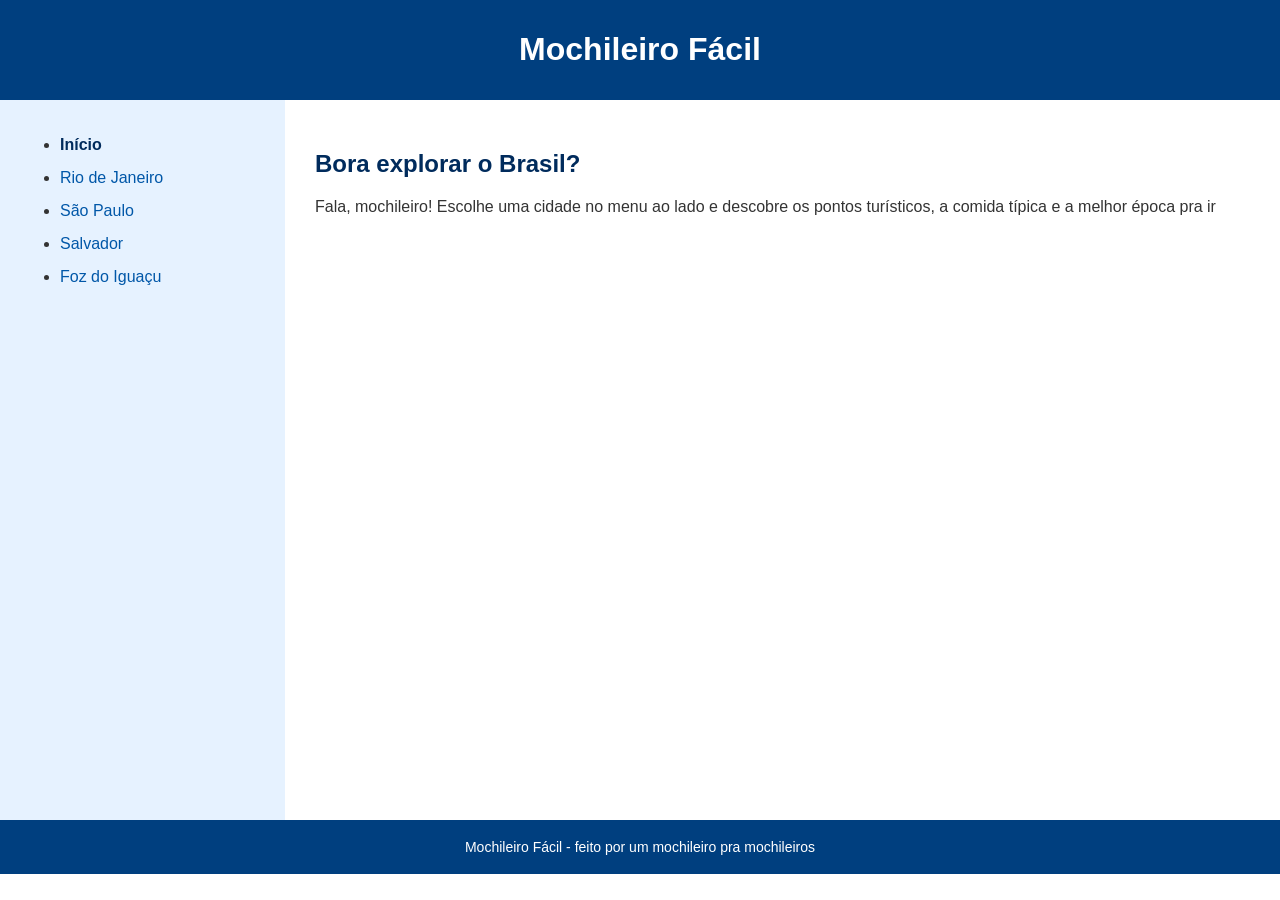
<file: index.html>
<!DOCTYPE html>
<html lang="pt-BR">
<head>
  <!-- Define os acentos e o idioma da página -->
  <meta charset="UTF-8">
  <meta name="viewport" content="width=device-width, initial-scale=1.0">

  <!-- Nome que aparece na aba do navegador -->
  <title>Mochileiro Fácil</title>

  <!-- Liga o arquivo de estilo, que está na mesma pasta -->
  <link rel="stylesheet" href="style.css">
</head>
<body>

  <!-- Cabeçalho com o nome do site -->
  <header>
    <h1>Mochileiro Fácil</h1>
  </header>

  <!-- Area do meio com o menu de um lado e o conteúdo do outro -->
  <div class="container">

    <!-- Menu lateral com as cidades ficam dentro da pasta html -->
    <nav>
      <ul>
        <li><a href="index.html" class="ativo">Início</a></li>
        <li><a href="html/rio.html">Rio de Janeiro</a></li>
        <li><a href="html/saopaulo.html">São Paulo</a></li>
        <li><a href="html/salvador.html">Salvador</a></li>
        <li><a href="html/foz.html">Foz do Iguaçu</a></li>
      </ul>
    </nav>

    <!-- Conteudo principal da página inicial -->
    <main>
      <h2>Bora explorar o Brasil?</h2>
      <p>Fala, mochileiro! Escolhe uma cidade no menu ao lado e descobre os pontos turísticos, a comida típica e a melhor época pra ir</p>
    </main>

  </div>

  <!-- Rodapé -->
  <footer>
    <p>Mochileiro Fácil - feito por um mochileiro pra mochileiros</p>
  </footer>

</body>
</html>
</file>
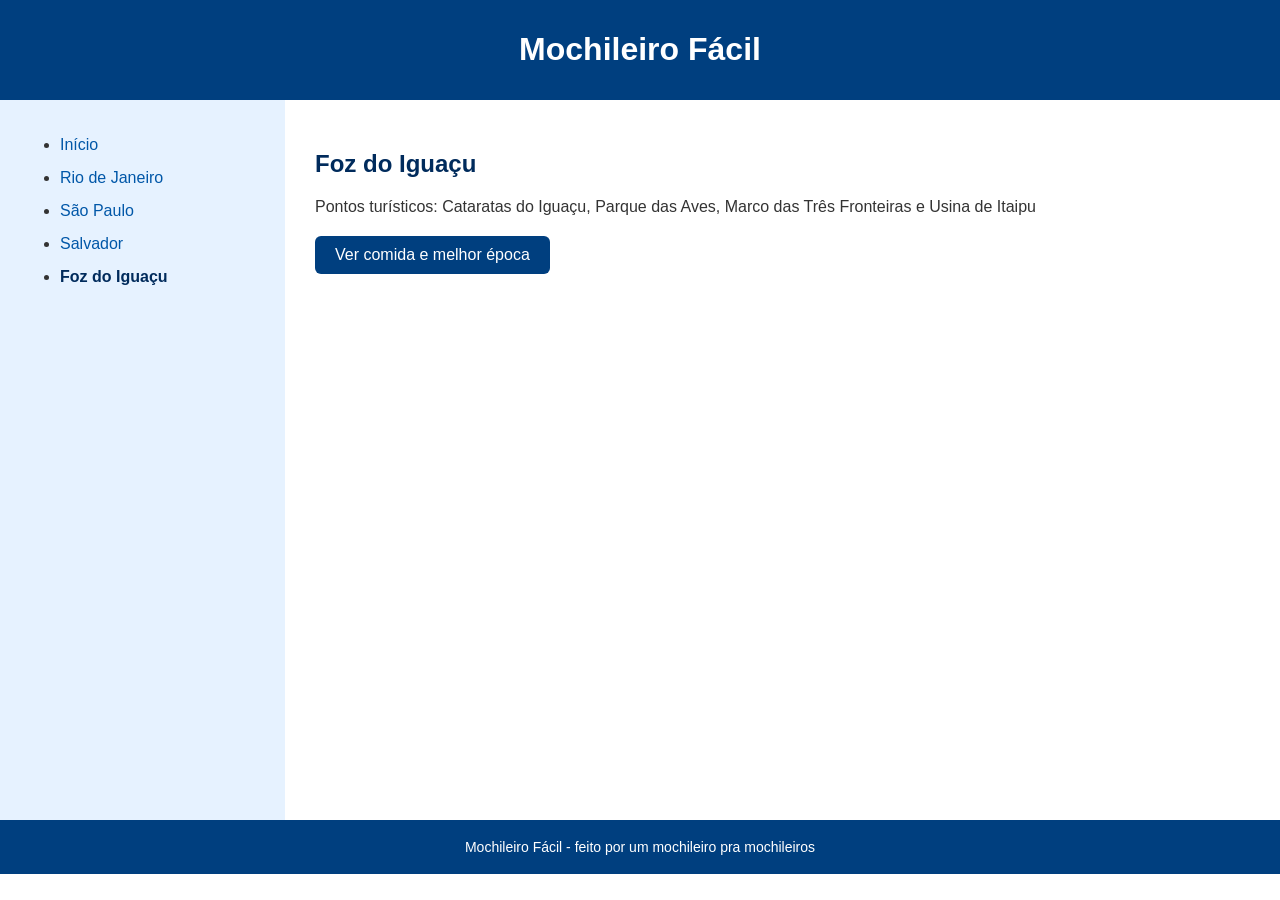
<file: html/foz.html>
<!DOCTYPE html>
<html lang="pt-BR">
<head>
  <meta charset="UTF-8">
  <meta name="viewport" content="width=device-width, initial-scale=1.0">
  <title>Foz do Iguaçu - Mochileiro Fácil</title>
  <link rel="stylesheet" href="../style.css">
</head>
<body>

  <header>
    <h1>Mochileiro Fácil</h1>
  </header>

  <!-- Área do meio com o menu de um lado e o conteúdo do outro -->
  <div class="container">

    <!-- Menu lateral, o início está uma aba acima e as cidades tudo na mesma pasta (html) -->
    <nav>
      <ul>
        <li><a href="../index.html">Início</a></li>
        <li><a href="rio.html">Rio de Janeiro</a></li>
        <li><a href="saopaulo.html">São Paulo</a></li>
        <li><a href="salvador.html">Salvador</a></li>
        <li><a href="foz.html" class="ativo">Foz do Iguaçu</a></li>
      </ul>
    </nav>

    <!-- Conteúdo principal da cidade -->
    <main>
      <h2>Foz do Iguaçu</h2>
      <p>Pontos turísticos: Cataratas do Iguaçu, Parque das Aves, Marco das Três Fronteiras e Usina de Itaipu</p>

      <details>
        <summary>Ver comida e melhor época</summary>
        <p>Comida típica: chipa, sopa paraguaia e peixe de rio</p>
        <p>Melhor época: de março a maio e de agosto a outubro, com as cataratas cheias e o clima bom</p>
      </details>
    </main>

  </div>

  <footer>
    <p>Mochileiro Fácil - feito por um mochileiro pra mochileiros</p>
  </footer>

</body>
</html>
</file>
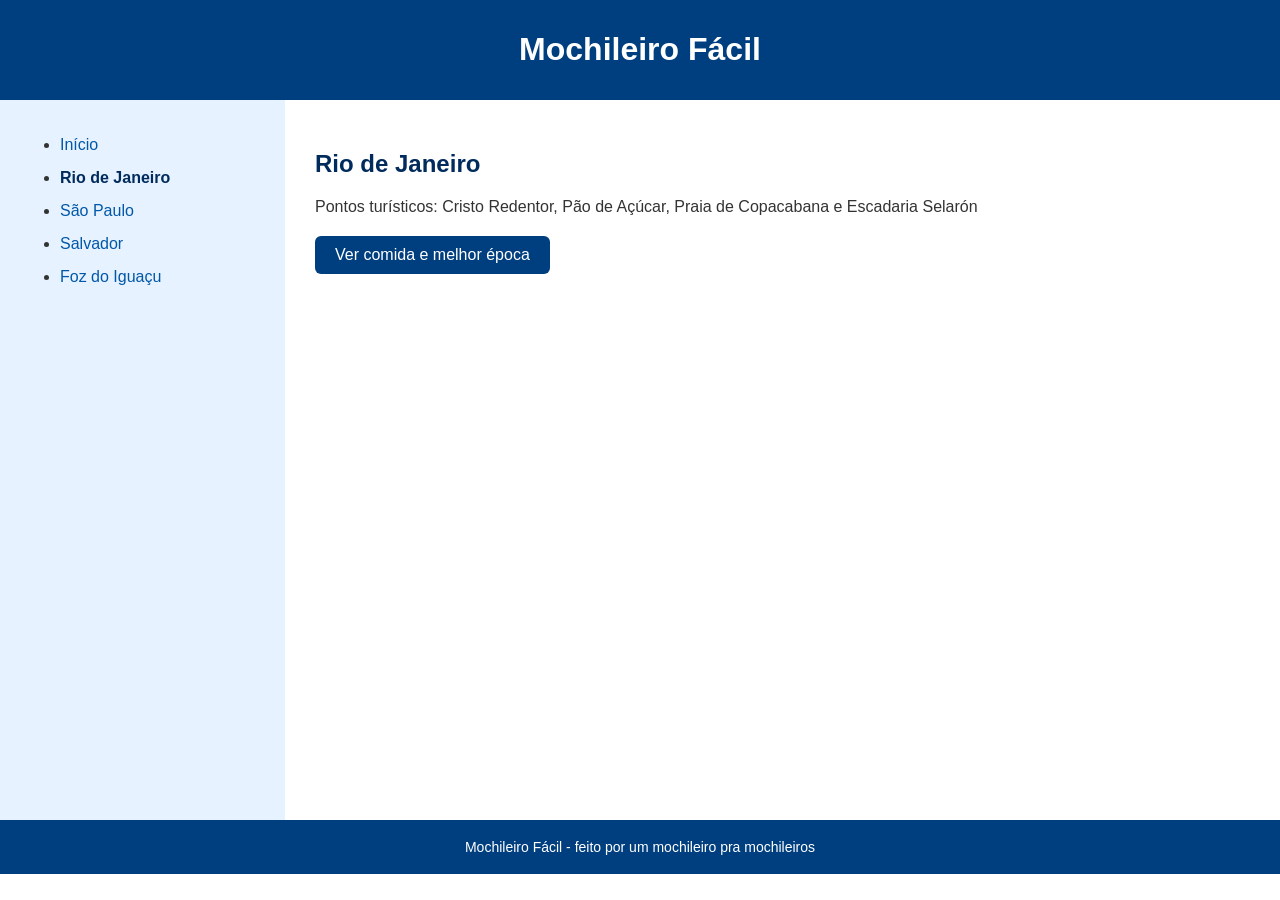
<file: html/rio.html>
<!DOCTYPE html>
<html lang="pt-BR">
<head>
  <meta charset="UTF-8">
  <meta name="viewport" content="width=device-width, initial-scale=1.0">
  <title>Rio de Janeiro - Mochileiro Fácil</title>
  <link rel="stylesheet" href="../style.css">
</head>
<body>

  <header>
    <h1>Mochileiro Fácil</h1>
  </header>

    <!-- Area do meio com o menu de um lado e o conteúdo do outro -->
  <div class="container">
 
    <!-- Menu lateral com as cidades ficam dentro da pasta html -->
    <nav>
      <ul>
        <li><a href="../index.html">Início</a></li>
        <li><a href="rio.html" class="ativo">Rio de Janeiro</a></li>
        <li><a href="saopaulo.html">São Paulo</a></li>
        <li><a href="salvador.html">Salvador</a></li>
        <li><a href="foz.html">Foz do Iguaçu</a></li>
      </ul>
    </nav>

    <!-- Conteúdo principal da cidade -->
    <main> 
      <h2>Rio de Janeiro</h2>
      <p>Pontos turísticos: Cristo Redentor, Pão de Açúcar, Praia de Copacabana e Escadaria Selarón</p>

      <details>
        <summary>Ver comida e melhor época</summary>
        <p>Comida típica: feijoada e o clássico biscoito Globo com mate gelado</p>
        <p>Melhor época: de abril a junho e de setembro a outubro, com menos calor e menos chuva</p>
      </details>
    </main>

  </div>

  <footer>
    <p>Mochileiro Fácil - feito por um mochileiro pra mochileiros</p>
  </footer>

</body>
</html>
</file>
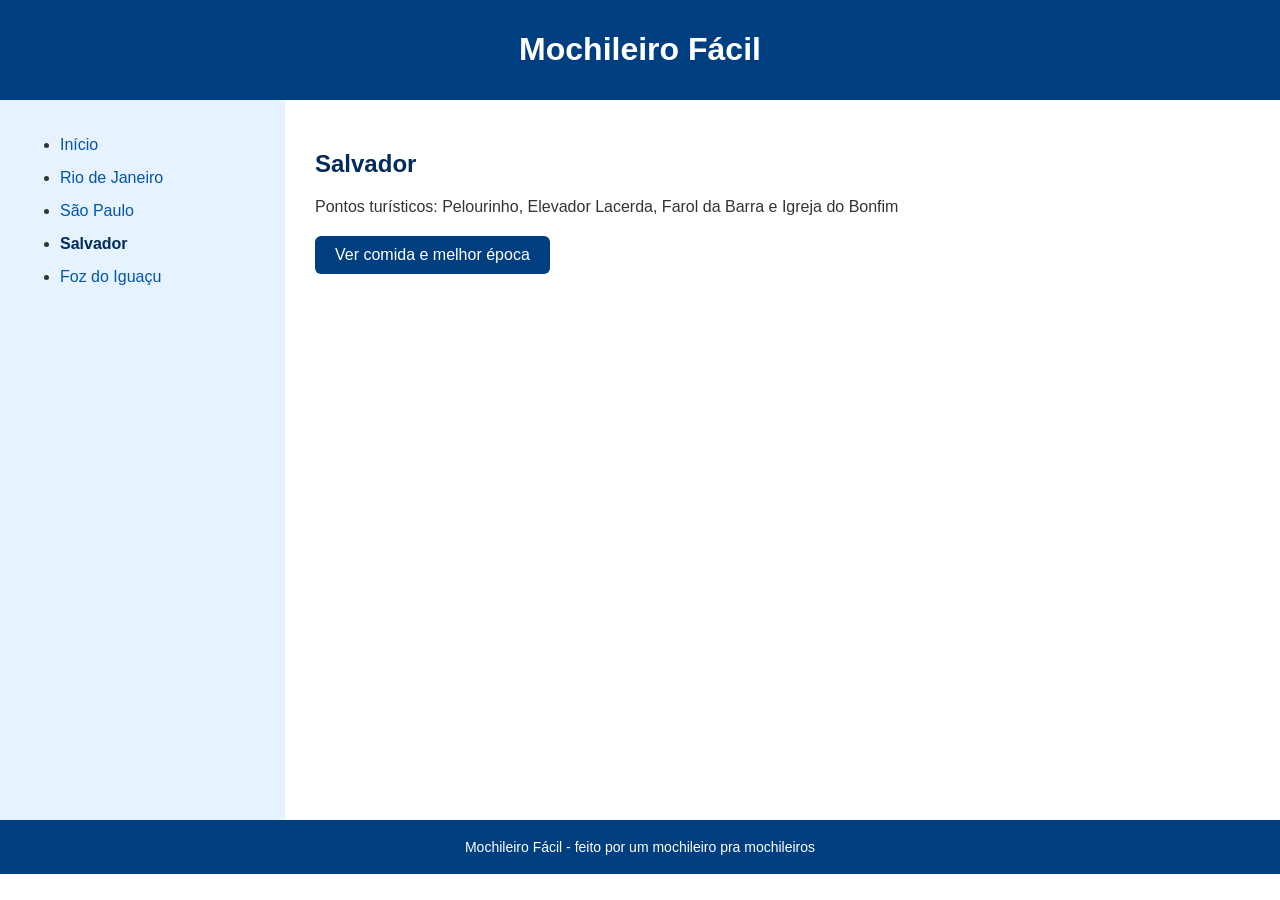
<file: html/salvador.html>
<!DOCTYPE html>
<html lang="pt-BR">
<head>
  <meta charset="UTF-8">
  <meta name="viewport" content="width=device-width, initial-scale=1.0">
  <title>Salvador - Mochileiro Fácil</title>
  <link rel="stylesheet" href="../style.css">
</head>
<body>

  <header>
    <h1>Mochileiro Fácil</h1>
  </header>

  <!-- Área do meio com o menu de um lado e o conteúdo do outro -->
  <div class="container">

    <!-- Menu lateral, o início está uma aba acima e as cidades tudo na mesma pasta (html) -->
    <nav>
      <ul>
        <li><a href="../index.html">Início</a></li>
        <li><a href="rio.html">Rio de Janeiro</a></li>
        <li><a href="saopaulo.html">São Paulo</a></li>
        <li><a href="salvador.html" class="ativo">Salvador</a></li>
        <li><a href="foz.html">Foz do Iguaçu</a></li>
      </ul>
    </nav>

    <!-- Conteúdo principal da cidade -->
    <main>
      <h2>Salvador</h2>
      <p>Pontos turísticos: Pelourinho, Elevador Lacerda, Farol da Barra e Igreja do Bonfim</p>

      <details>
        <summary>Ver comida e melhor época</summary>
        <p>Comida típica: acarajé, moqueca baiana e vatapá</p>
        <p>Melhor época: de setembro a março, com mais sol e praia boa</p>
      </details>
    </main>

  </div>

  <footer>
    <p>Mochileiro Fácil - feito por um mochileiro pra mochileiros</p>
  </footer>

</body>
</html>
</file>
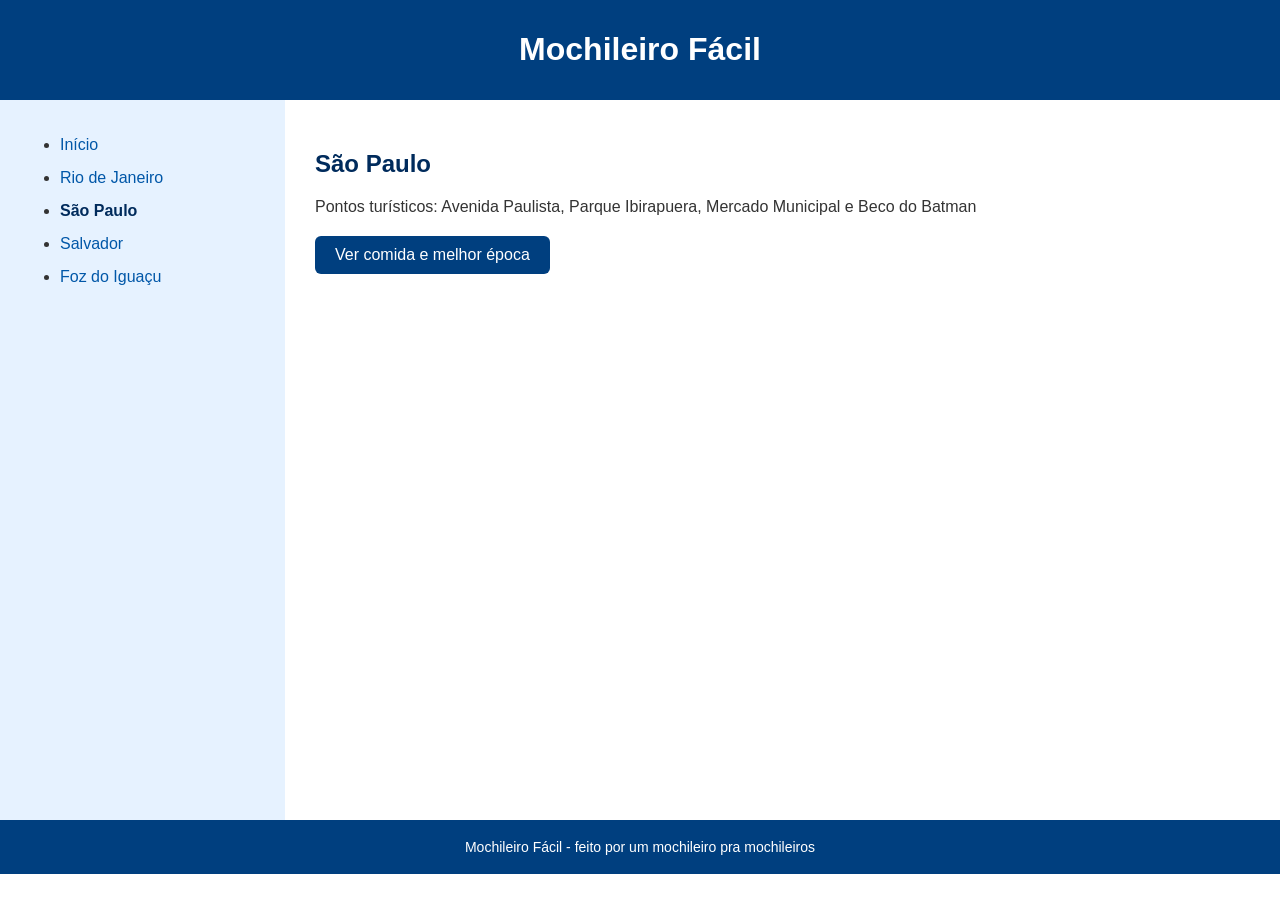
<file: html/saopaulo.html>
<!DOCTYPE html>
<html lang="pt-BR">
<head>
  <meta charset="UTF-8">
  <meta name="viewport" content="width=device-width, initial-scale=1.0">
  <title>São Paulo - Mochileiro Fácil</title>
  <link rel="stylesheet" href="../style.css">
</head>
<body>

  <header>
    <h1>Mochileiro Fácil</h1>
  </header>

  <!-- Área do meio com o menu de um lado e o conteúdo do outro -->
  <div class="container">

    <!-- Menu lateral, o início está uma aba acima e as cidades tudo na mesma pasta (html) -->
    <nav>
      <ul>
        <li><a href="../index.html">Início</a></li>
        <li><a href="rio.html">Rio de Janeiro</a></li>
        <li><a href="saopaulo.html" class="ativo">São Paulo</a></li>
        <li><a href="salvador.html">Salvador</a></li>
        <li><a href="foz.html">Foz do Iguaçu</a></li>
      </ul>
    </nav>

    <!-- Conteúdo principal da cidade -->
    <main>
      <h2>São Paulo</h2>
      <p>Pontos turísticos: Avenida Paulista, Parque Ibirapuera, Mercado Municipal e Beco do Batman</p>

      <details>
        <summary>Ver comida e melhor época</summary>
        <p>Comida típica: pastel de feira, sanduíche de mortadela e pizza paulistana</p>
        <p>Melhor época: de março a maio e de agosto a outubro, com o tempo mais agradável</p>
      </details>
    </main>

  </div>

  <footer>
    <p>Mochileiro Fácil - feito por um mochileiro pra mochileiros</p>
  </footer>

</body>
</html>
</file>
<file: style.css>
/* Define a fonte e a cor do texto da página toda */
body {
  margin: 0;
  font-family: Arial, Helvetica, sans-serif;
  color: #333333;
}

/* Cabeçalho azul escuro com título branco no centro */
header {
  background-color: #003f7f;
  color: white;
  text-align: center;
  padding: 10px;
}

/* Rodapé azul escuro igual ao cabeçalho */
footer {
  background-color: #003f7f;
  color: white;
  text-align: center;
  padding: 5px;
  font-size: 14px;
}

/* Coloca o menu e o conteúdo lado a lado */
.container {
  display: flex;
  min-height: 80vh;
}

/* Menu lateral azul clarinho */
nav {
  background-color: #e6f2ff;
  width: 245px;
  padding: 20px;
}

/* Espaço entre os itens do menu */
nav li {
  margin-bottom: 15px;
}

/* Links do menu em azul e sem sublinhado */
nav a {
  color: #0057a8;
  text-decoration: none;
}

/* Muda a cor e sublinha quando passa o mouse no link */
nav a:hover {
  color: #002b5c;
  text-decoration: underline;
}

/* Deixa em negrito o link da página que está aberta */
nav a.ativo {
  font-weight: bold;
  color: #002b5c;
}

/* Área do conteúdo com espaço nas bordas */
main {
  padding: 30px;
}

/* Título do conteúdo em azul bem escuro */
main h2 {
  color: #002b5c;
}

/* Espaço entre o texto e o botão */
details {
  margin-top: 20px;
}

/* Deixa o summary com cara de botão azul */
summary {
  display: inline-block;
  padding: 10px 20px;
  background-color: #003f7f;
  color: white;
  border-radius: 6px;
  cursor: pointer;
}

/* Botão fica mais claro quando passa o mouse */
summary:hover {
  background-color: #0057a8;
}

/* Textos que aparecem quando o botão é aberto */
details p {
  padding: 15px;
  background-color: #e6f2ff;
  border-left: 5px solid #003f7f;
}
</file>
